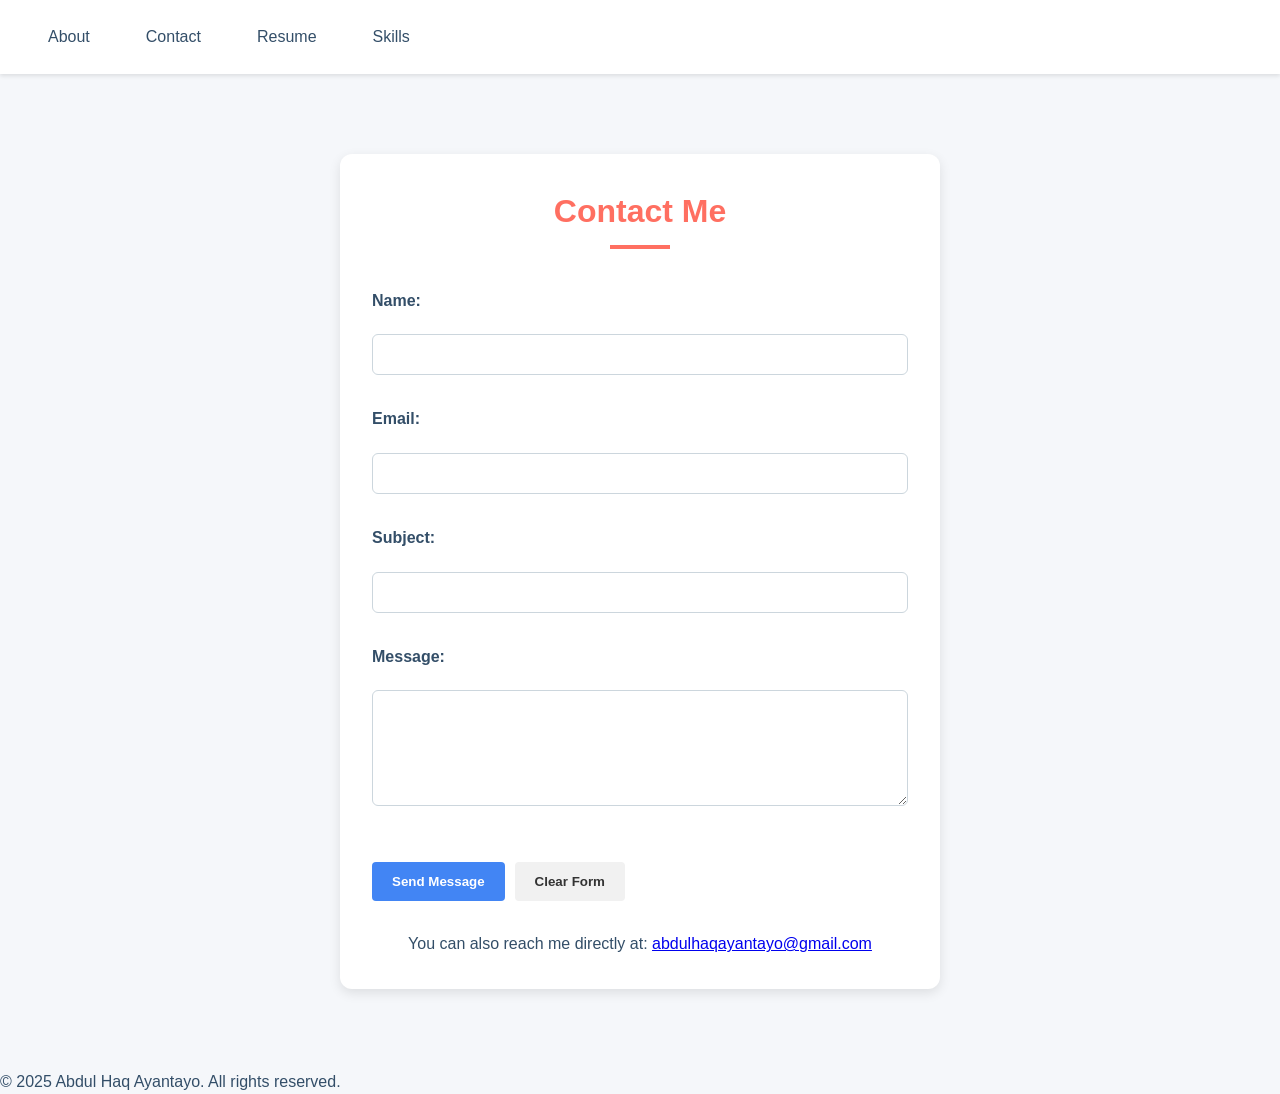
<file: contact.html>
<!DOCTYPE html>
<html lang="en">
<head>
    <meta charset="UTF-8">
    <meta name="viewport" content="width=device-width, initial-scale=1.0">
    <title>Contact Me</title>
    <link rel="stylesheet" href="css/styles.css">
    <style>
        /* Additional inline styles for contact form */
        .contact form {
            display: flex;
            flex-direction: column;
            max-width: 600px;
            margin: 0 auto;
        }
        
        .contact label {
            margin-top: 15px;
            font-weight: bold;
        }
        
        .contact input, .contact textarea {
            padding: 10px;
            margin-top: 5px;
            border: 1px solid #ccc;
            border-radius: 4px;
        }
        
        .contact button {
            background-color: #4285f4;
            color: white;
            border: none;
            padding: 12px 20px;
            margin-top: 20px;
            cursor: pointer;
            border-radius: 4px;
            font-weight: bold;
        }
        
        .contact button[type="reset"] {
            background-color: #f1f1f1;
            color: #333;
            margin-left: 10px;
        }
        
        .contact .button-group {
            display: flex;
            justify-content: flex-start;
            margin-top: 20px;
        }
        
        .contact-info {
            margin-top: 30px;
            text-align: center;
        }
        
        #status-message {
            margin-top: 20px;
            padding: 10px;
            border-radius: 4px;
            display: none;
        }
        
        .success {
            background-color: #d4edda;
            color: #155724;
        }
        
        .error {
            background-color: #f8d7da;
            color: #721c24;
        }
    </style>
</head>
<body>
    <header>
        <nav>
            <a href="index.html#about">About</a>
            <a href="contact.html">Contact</a>
            <a href="resume.html">Resume</a>
            <a href="skills.html">Skills</a>
        </nav>
    </header>

    <main class="container">
        <section class="contact" id="contact">
            <h2>Contact Me</h2>
            <form id="contact-form" action="https://formsubmit.co/abdulhaqayantayo@gmail.com" method="POST">
                <!-- Optional FormSubmit.co honeypot to prevent spam -->
                <input type="text" name="_honey" style="display:none">
                
                <!-- Disable captcha -->
                <input type="hidden" name="_captcha" value="false">
                
                <!-- Redirect after submission -->
                <input type="hidden" name="_next" value="https://tenor.com/rxfP4BlTKbj.gif">
                
                <label for="name">Name:</label>
                <input type="text" id="name" name="name" required>
                
                <label for="email">Email:</label>
                <input type="email" id="email" name="email" required pattern="[^@\s]+@[^@\s]+\.[^@\s]+" title="Please enter a valid email address.">
                
                <label for="subject">Subject:</label>
                <input type="text" id="subject" name="subject" required>
                
                <label for="message">Message:</label>
                <textarea id="message" name="message" rows="6" required></textarea>
                
                <div class="button-group">
                    <button type="submit">Send Message</button>
                    <button type="reset">Clear Form</button>
                </div>
            </form>
            
            <div id="status-message"></div>
            
            <div class="contact-info">
                <p>You can also reach me directly at: <a href="mailto:abdulhaqayantayo@gmail.com">abdulhaqayantayo@gmail.com</a></p>
            </div>
        </section>
    </main>

    <footer>
        <p>&copy; 2025 Abdul Haq Ayantayo. All rights reserved.</p>
    </footer>

</body>
</html>
</file>
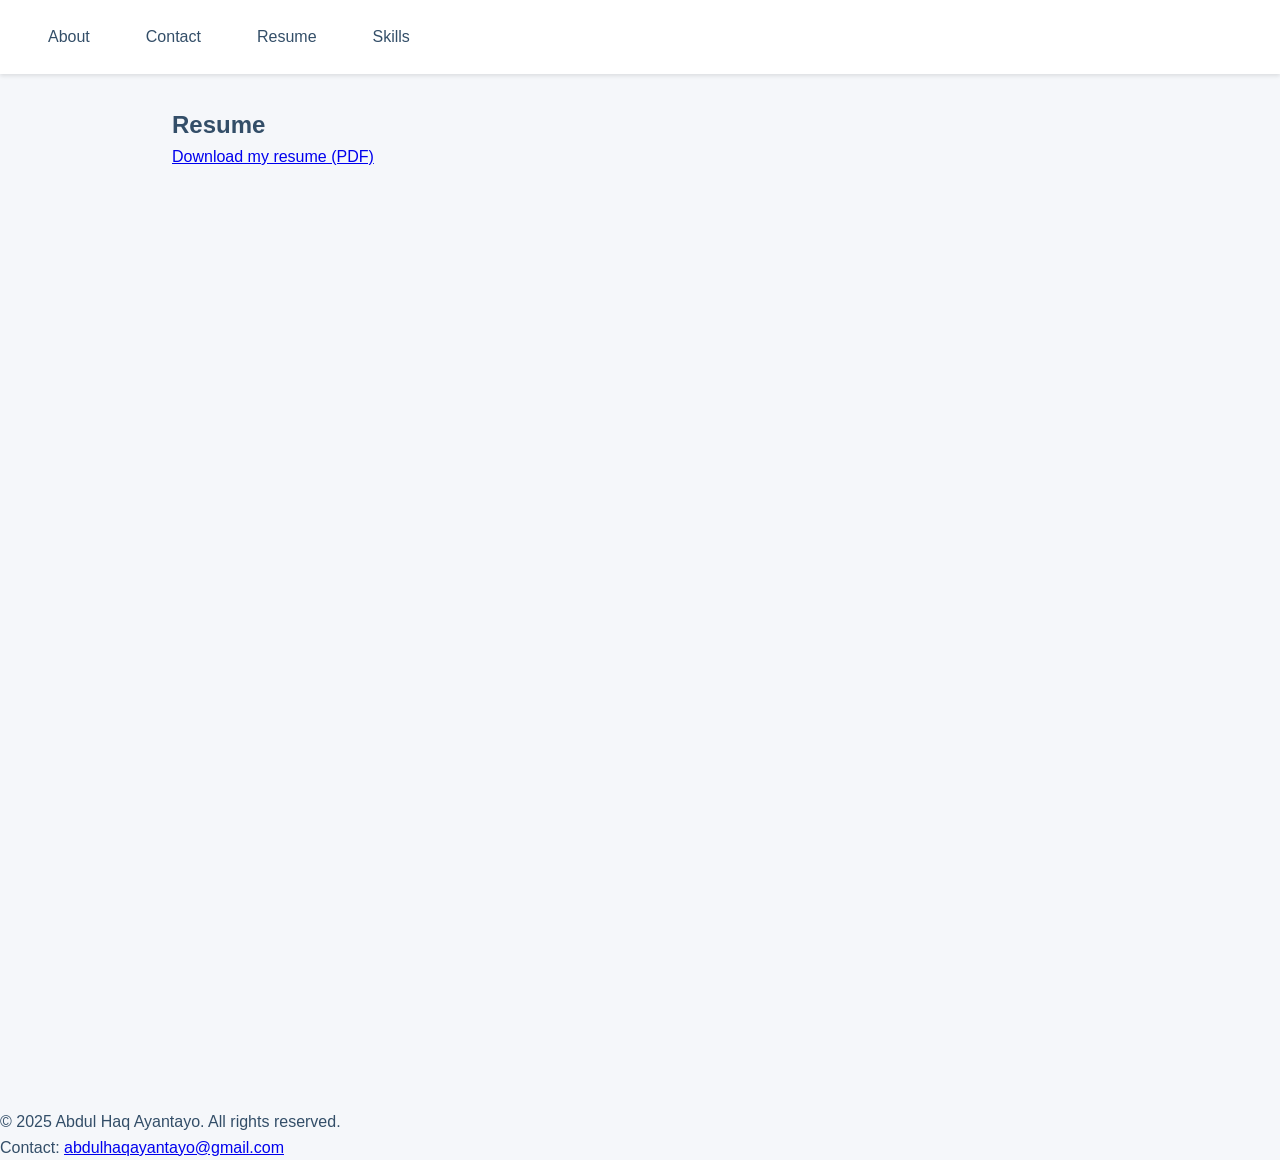
<file: resume.html>
<!DOCTYPE html>
<html lang="en">
<head>
  <meta charset="UTF-8">
  <meta name="viewport" content="width=device-width, initial-scale=1.0">
  <title>Resume — Abdul Haq Ayantayo</title>
  <link rel="stylesheet" href="css/styles.css">
</head>
<body>
  <!-- Shared header/nav -->
  <header>
    <nav>
      <a href="index.html#about">About</a>
      <a href="contact.html">Contact</a>
      <a href="resume.html">Resume</a>
      <a href="skills.html">Skills</a>
    </nav>
  </header>

  <main class="container">
    <!-- Resume Section -->
    <section id="resume" class="resume">
        <h2>Resume</h2>
        <p><a href="https://drive.google.com/uc?export=download&id=1LGI8cSKF2vExE4AOwLSzEtv9k_oMOGZL" target="_blank" rel="noopener">Download my resume (PDF)</a></p>
        <iframe 
            src="https://drive.google.com/file/d/1LGI8cSKF2vExE4AOwLSzEtv9k_oMOGZL/preview"
            style="width:100%; height:100vh; border:none;"
            allow="autoplay"
            allowfullscreen>
        </iframe>
    </section>
        
  </main>

  <footer>
    <p>&copy; 2025 Abdul Haq Ayantayo. All rights reserved.</p>
    <p>Contact: <a href="mailto:abdulhaqayantayo@gmail.com">abdulhaqayantayo@gmail.com</a></p>
  </footer>
  
</body>
</html>
</file>
<file: css/styles.css>
/* Theme variables */
:root {
  --bg-color: #f5f7fa;
  --accent-color: #ff6f61;
  --primary-color: #334e68;
  --input-bg: #fff;
  --input-border: #ccd6dd;
  --shadow-color: rgba(0, 0, 0, 0.1);
  --transition: 0.3s ease;
}

/* Global reset */
*, *::before, *::after {
  margin: 0;
  padding: 0;
  box-sizing: border-box;
}

body {
  font-family: 'Segoe UI', Tahoma, sans-serif;
  background: var(--bg-color);
  color: var(--primary-color);
  line-height: 1.6;

/* Contact Section */
.contact {
  max-width: 600px;
  margin: 3rem auto;
  padding: 2rem;
  background: #ffffff;
  border-radius: 12px;
  box-shadow: 0 4px 12px var(--shadow-color);
  animation: fadeIn 1s ease both;
}
.contact h2 {
  text-align: center;
  color: var(--accent-color);
  margin-bottom: 1.5rem;
  font-size: 2rem;
  position: relative;
}
.contact h2::after {
  content: '';
  display: block;
  width: 60px;
  height: 4px;
  background: var(--accent-color);
  margin: 0.5rem auto 0;
}
form#contact-form {
  display: flex;
  flex-direction: column;
  gap: 1rem;
}
form#contact-form label {
  font-weight: 600;
}
form#contact-form input[type="text"],
form#contact-form input[type="email"],
form#contact-form textarea {
  padding: 0.75rem 1rem;
  border: 1px solid var(--input-border);
  border-radius: 6px;
  background: var(--input-bg);
  transition: border var(--transition), box-shadow var(--transition);
}
form#contact-form input:focus,
form#contact-form textarea:focus {
  outline: none;
  border-color: var(--accent-color);
  box-shadow: 0 0 0 3px rgba(255, 111, 97, 0.2);
}
form#contact-form input[type="submit"] {
  background: var(--accent-color);
  color: #ffffff;
  border: none;
  padding: 0.75rem;
  border-radius: 6px;
  font-size: 1.1rem;
  font-weight: bold;
  cursor: pointer;
  transition: background var(--transition), transform var(--transition);
}
form#contact-form input[type="submit"]:hover {
  background: darken(var(--accent-color), 10%);
  transform: translateY(-2px);
}


/* Animations */
@keyframes fadeIn {
  from { opacity: 0; transform: translateY(20px); }
  to { opacity: 1; transform: translateY(0); }
}

/* Container Utility */
.container {
    max-width: 1000px;
    margin: 0 auto;
    padding: 2rem;
}

/* Header & Navigation */
header {
    background: #ffffff;
    box-shadow: 0 2px 4px var(--shadow-color);
    position: sticky;
    top: 0;
    z-index: 100;
}
header .logo {
    font-size: 1.75rem;
    font-weight: 700;
    color: var(--primary-color);
    text-decoration: none;
}
header nav {
    display: flex;
    gap: 1.5rem;
    align-items: center;
    padding: 1rem 2rem;
}
header nav a {
    color: var(--primary-color);
    text-decoration: none;
    padding: 0.5rem 1rem;
    border-radius: 4px;
    transition: background var(--transition), color var(--transition);
}
header nav a:hover {
    background: var(--accent-color);
    color: #ffffff;
}

/* Hero Section */
.hero {
    background: var(--primary-color);
    color: #ffffff;
    text-align: center;
    padding: 4rem 2rem;
    border-radius: 8px;
    margin-bottom: 2rem;
}
.hero h1 {
    font-size: 2.5rem;
    margin: 0;
}

/* About Section */
.about {
    background: #ffffff;
    padding: 2rem;
    border-radius: 8px;
    box-shadow: 0 2px 8px var(--shadow-color);
    margin-bottom: 2rem;
}
.about h2 {
    color: var(--primary-color);
    margin-bottom: 1rem;
    font-size: 2rem;
}
.about p {
    line-height: 1.6;
    font-size: 1.1rem;
}

/* Work Experience Section */
.experience {
    margin: 3rem 0;
}
.experience h2 {
    color: var(--primary-color);
    margin-bottom: 1.5rem;
    text-align: center;
}
.experience-list {
    display: flex;
    flex-wrap: wrap;
    gap: 2rem;
    justify-content: center;
}
.experience-item {
    background: #ffffff;
    border-radius: 8px;
    box-shadow: 0 4px 12px var(--shadow-color);
    padding: 1.5rem;
    text-align: center;
    transition: transform var(--transition), box-shadow var(--transition);
    width: 180px;
}
.company-logo {
    width: 80px;
    height: auto;
    margin-bottom: 0.75rem;
    transition: transform var(--transition);
}
.experience-item:hover {
    transform: translateY(-5px);
    box-shadow: 0 8px 20px var(--shadow-color);
}
.company-logo:hover {
    transform: scale(1.1);
}


/* Skills Section */
.skills-grid {
    display: flex;
    flex-wrap: wrap;
    gap: 1rem;
    justify-content: center;
    margin: 2rem 0;
  }
  .skills-grid a {
    transition: transform 0.3s;
  }
  .skills-grid a:hover {
    transform: scale(1.1);
  }
  .stats-section {
    display: grid;
    grid-template-columns: repeat(auto-fit, minmax(250px, 1fr));
    gap: 1rem;
    margin: 2rem 0;
  }
  .stat-card {
    background: #ffffff;
    border-radius: 8px;
    box-shadow: 0 2px 8px var(--shadow-color);
    padding: 1rem;
    text-align: center;
  }
  .stat-card img {
    max-width: 100%;
    height: auto;
    border-radius: 4px;
  }

}
  
/* Projects Section */
.projects {
  margin: 3rem 0;
}
.projects h2 {
  color: var(--primary-color);
  margin-bottom: 1rem;
  text-align: center;
}
.projects-table {
  width: 100%;
  border-collapse: collapse;
  margin-top: 1rem;
}
.projects-table th,
.projects-table td {
  border: 1px solid var(--input-border);
  padding: 0.75rem;
  text-align: left;
}
.projects-table th {
  background: var(--accent-color);
  color: #fff;
}
.projects-table tr:nth-child(even) {
  background: rgba(0,0,0,0.03);
}

/* Social Section Box */
.social {
  background: #ffffff;
  padding: 2rem;
  border-radius: 8px;
  box-shadow: 0 2px 8px var(--shadow-color);
  margin: 3rem 0;
}
</file>
